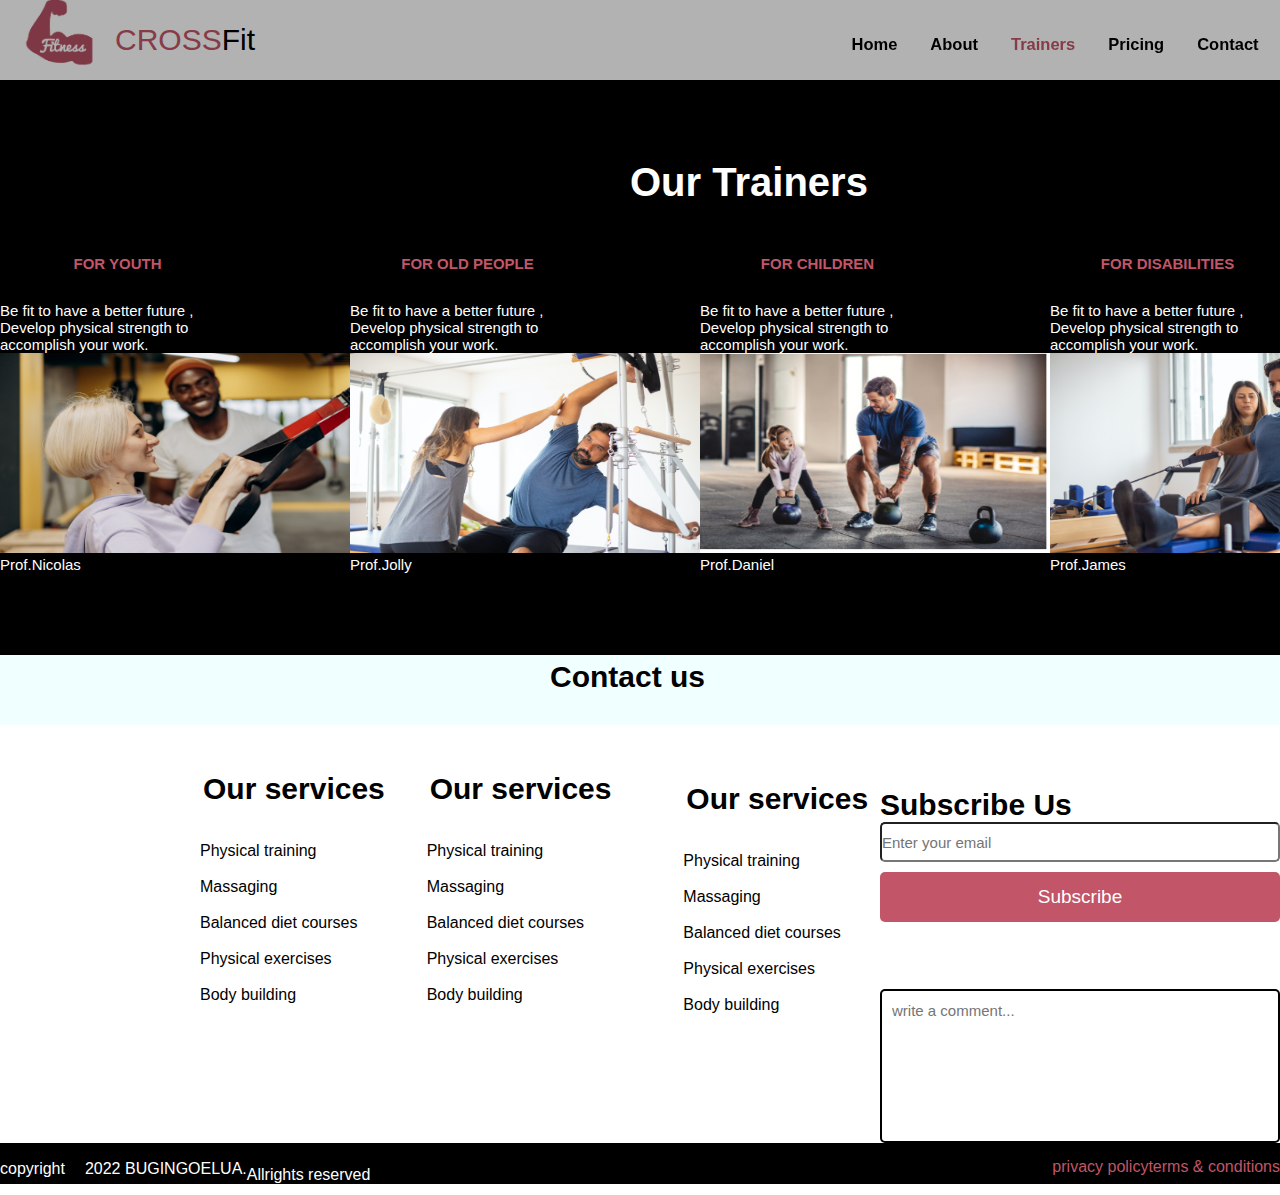
<file: trainers.html>
<!DOCTYPE html>
<html lang="en">
<head>
    <meta charset="UTF-8">
    <meta http-equiv="X-UA-Compatible" content="IE=edge">
    <meta name="viewport" content="width=device-width, initial-scale=1.0">
    <title>Document</title>
    <link rel="stylesheet" href="index.css">
</head>
<body>
    <div class="top" style="background-color: white;">
        <div class="logo">
            <img src="images/log_og.png" alt="" id="logo1">
            <div class="wrd1">CROSS</div>
        <div class="wrd2" style="color: black;">Fit</div>
        
        </div>
        <div class="bar">
            <ul type="none" style="color: black;" >
                <li><a href="index.html" style="color: black;text-decoration: none;">Home</a></li>
                <li><a href="about.html" id="link" style="color:black;text-decoration: none;" >About</a></li>
                
                <li style="color: black"><a href="trainers.html" style="color: rgb(194, 85, 104);text-decoration: none;">Trainers</a></li>
                <li style="color:rgb(194, 85, 104)"><a href="pricing.html" style="color:black;text-decoration: none;">Pricing</a></li>
                <li><a style="text-decoration: none; color: black;" href="#footer2">Contact</a></li>
            </ul>
        </div>
    </div>
    
    <section class="page4">
        <p> Our Trainers</p>
        <div class="main" id="main2">
          
        <div class="sub">
            <h1 class="head" id="head2">FOR YOUTH</h1>
            <div class="cont">Be fit to have a better future ,
                <br>
                Develop physical strength to 
                <br>
                accomplish your work.
        
            </div>
            <img src="images/youth.jpg" alt=""  height="200px" width="350px" id="img2">
            <div id="name">Prof.Nicolas</div>
        </div>
        <div class="sub">
            <h1 class="head" id="head2">FOR OLD PEOPLE</h1>
            <div class="cont">Be fit to have a better future ,
                <br>
                Develop physical strength to 
                <br>
                accomplish your work.
                
        
            </div >
            <img src="images/old.jpg" alt=""  height="200px" width="350px" id="img2">
            <div id="name">Prof.Jolly</div>
        </div>
        <div class="sub">
            <h1 class="head" id="head2">FOR CHILDREN</h1>
            <div class="cont">Be fit to have a better future ,
                <br>
                Develop physical strength to 
                <br>
                accomplish your work.
        
            </div>
            <img src="images/young.png" alt=""  height="200px" width="350px" id="img2">
            <div id="name">Prof.Daniel</div>
        </div>
        <div class="sub">
            <h1 class="head" id="head2">FOR DISABILITIES</h1>
            <div class="cont">Be fit to have a better future ,
                <br>
                Develop physical strength to 
                <br>
                accomplish your work.
        
            </div>
            <img src="images/disability.jpg" alt=""  height="200px" width="350px" id="img2">
            <div id="name">Prof.James</div>
        </div>
        </div>
    </section> 
    <section class="footer" id="footer2">

        <div class="logo" id="topfoot">
            
        <p class="contact">Contact us <i class="fa-solid fa-arrow-right"></i></p>
        <div class="fti">
            <i class="fab fa-facebook-f" id="fc"></i>
            <i class="fa-brands fa-twitter-square"  id="fc"></i>
            <i class="fa-brands fa-instagram-square" id="fc"></i>
            <i class="fa-brands fa-linkedin" id="fc"></i>
            <i class="fa-brands fa-youtube-square" id="fc"></i>
            <i class="fa-solid fa-phone" id="phone"></i>
            <br>

           <a href="signup.html"> <button id="signup">Signup</button></a>
        </div>
        </div>

        <div class="bottom">
            <div class="text">
                <p class="h3">Our services</p>
                <br><br>
                <div>Physical training</div>
                <br>
                <div>Massaging</div>
                <br>
                <div>Balanced diet courses</div>
                <br>
                <div>Physical exercises</div>
                <br>
                <div>Body building</div>
                
            </div>
            <div class="text" id="text2">
                <p class="h3">Our services</p>
                <br><br>
                <div>Physical training</div>
                <br>
                <div>Massaging</div>
                <br>
                <div>Balanced diet courses</div>
                <br>
                <div>Physical exercises</div>
                <br>
                <div>Body building</div>
                
            </div>
            <div class="text" id="text3">
                <p class="h3">Our services</p>
                <br><br>
                <div>Physical training</div>
                <br>
                <div>Massaging</div>
                <br>
                <div>Balanced diet courses</div>
                <br>
                <div>Physical exercises</div>
                <br>
                <div>Body building</div>
                
            </div>
            
            <div class="left">
                <h4 id="h4">Subscribe Us</h4>
                <input type="text" placeholder="Enter your email" id="email">
                <br>
                <a href="./signup.html"><button id="left">Subscribe</button></a>
                <input type="text" id="btm" placeholder="write a comment...">
            </div>
        </div>
        <div class="last">
            <div class="copy">
                <div class="un">copyright<i class="fa-solid fa-copyright"></i>2022 BUGINGOELUA.</div>
                <div class="deux">Allrights reserved</div>
            </div>
            <div class="privacy">
                <div>privacy policy</div>
                <div>terms & conditions</div>
        </div>

        </div>
</section>
</body>
</html>
</file>
<file: index.css>
* {
  margin: 0;
  padding: 0;
  font-family: sans-serif;
  box-sizing: border-box;
  scroll-behavior: smooth;
}
body{
  background-color: black;
}

#link {
  text-decoration: none;
  color: white;
}
#link:hover {
  color: rgb(194, 85, 104);
}
button#started {
  height: 70px;
  width: 145px;
}
button#started:hover a{
text-decoration: none;
}
#logo1 {
  width: 200px;
  height: 200px;
  top: 0;
  transform: translate(0, -90px);
}
.icons {
    position: absolute;
    bottom: 5%;
    right: 49%;
}
.page1{ 
background: 50% 50% url('images/girl.jpg') no-repeat;
  background-size: cover;
  background-position: center;
  opacity:0.8;

  /* background:url("page.jpg"); */
  height: 100vh;
  width: 100%;
  animation-name: example;
  animation-duration: 4s;  
  animation-delay: 2s;
  animation-fill-mode: both;
 
}
@keyframes example{
  from{left:0px;background-image: url("images/fit.jpg");}
    to{left:200px; background-image: url("images/girl.jpg");}
  
}

.head {
  font-size: 90px;
  width: 9em;
}
.head:hover {
  color: white;
  border-bottom: 2px solid rgb(194, 85, 104);
  width: 9em;
  font-size: 20px;
}

ul {
  display: flex;
  color: white;
  font-size: 15px;
  font-weight: bold;
}
.logo {
  color: rgb(194, 85, 104);
  margin-top: 3px;
  font-size: 40px;
  margin-left: -60px;
  display: flex;
}
ul li {
  padding: 15px;
}
.top {
  display: flex;
  padding: 20px;
  background-color: black;
  position: sticky;
  top: 0;
  width: 100%;
  height: 80px;
  opacity: 0.7;
}
.wrd1 {
  margin-left: -45px;
  font-size: 0.75em;
}
.wrd2 {
  color: white;
  font-size: 0.75em;
}
.bar {
  margin-left: 600px;
  transform: scale(1.1);
}
ul li:hover {
  color: rgb(194, 85, 104);
  border-bottom: 0.5px solid rgb(194, 85, 104);
}
.sents {
  color: white;
  display: flex;
  flex-direction: column;
  align-items: center;
  height: 100%;
  justify-content: center;
}
.first {
  font-size: 40px;
  margin-bottom: 3%;
}
.second {
  font-size: 60px;
  font-weight: 600;
  color: rgb(124, 45, 58);
  margin-bottom: 3%;
}
.third {
  font-size: 20px;
  font-style: italic;
}
.fifth {
  margin-left: 2%;
}
.one {
  background-color: white;
  height: 10px;
  width: 10px;
  border-radius: 50%;
}
.two {
  background-color: rgb(182, 174, 174);
  height: 10px;
  width: 10px;
  border-radius: 50%;
  margin-left: 10px;
}
.icons {
  display: flex;
  margin-left: 600px;
  margin-top: 100px;
}
.side1 {
  background-color: rgb(194, 85, 104);
  height: 10px;
  width: 10px;
  border-radius: 50%;
  margin-left: 40px;
}
.side2 {
  background-color: rgb(194, 85, 104);
  height: 10px;
  width: 10px;
  border-radius: 50%;
  margin-left: 30px;
}
.third {
  font-size: 20px;
}
.btwn {
  margin-left: 15px;
  transform: translate(30px, 0);
}
.main {
  background-color: white;
  height: 200px;
  width: 100%;
  display: flex;
}
.sub {
  background-color: black;
  color: white;
  height: 400px;
  width: 600px;
  font-size: 15px;
  position: relative;
}
.head {
  color: rgb(194, 85, 104);
  /* margin-top: 10px; */
  font-size: 15px;
}
.cont {
  margin-top: 30px;
}
svg {
  height: 50px;
  width: 50px;
  color: white;
    position: absolute;
    top: 50%;
    right: 5%;
}

div.flexbox {
  display: flex;
  justify-content: space-around;
  align-items: center;
}

img:hover {
  transform: scale(1.1);
  transition: all 0.3s ease;
  opacity: 1;
}

.page3 {
  margin-top: 200px;
  display: flex;
}
video {
  width: 40%;
  border-radius: 2px;
  border: 2px solid rgb(194, 85, 104) ;
  margin-left: 90px;
  
}
video:hover {
  transform: scale(1.1);
  transition: all 0.3s ease;
  opacity: 1;
}

button {
  background-color: rgb(194, 85, 104);
  color: rgba(255, 255, 255, 0.9);
  font-size: 19px;
  height: 7%;
  width: 16%;
  border-radius: 10px;
  border: none;
  cursor: pointer;
}
button #started a:hover{
color: black;
background-color: white;
}

button:hover  {
  background-color: white;
  color: rgb(194, 85, 104);
}
h1 {
  text-align: center;
  margin-left: 50px;
}
p {
  margin-left: 700px;
  font-weight: bold;
  color: white;
  font-size: 40px;
  margin-top: 80px;
  margin-left: 630px;
}
.page4 {
  background-color: black;
}
#img2:hover {
  opacity: 0.5;

}
#main2 {
  margin-top: 50px;
}

svg:hover{
    cursor: pointer;
}
ul li a:hover{
  color:rgb(194, 85, 104) ;
}
.hvr{
  margin: auto;
  height: 40px;
  width: 100%;
  text-align: center;
  position: absolute;
  left: 45%;
}
.hvr span{
  
  text-align: center;
}

hr{
  color:rgb(194, 85, 104) ;
}
.footer{
  background-color: white;
  height: 550px;
}

.firstf{
  padding :10px;
}
#topfoot{
  padding: 10px;
  background-color: azure;
  height: 80px;
  margin-left: -90px;
}
.contact{
  color: black;
  margin-top: 5px;
  margin-right: 100px;
  font-size: 30px;
}


.fti{
  display: flex;
  
}
.bottom{
  display: flex;
  justify-content: center;
margin-top: -73px;
align-items: flex-start;
}
.text{
  display: block;
  justify-content: space-between;
width: 700px;
margin-left: 200px;
margin-top: 140px;

}
.left{
  display: block;
margin-top: 136px;

}
#left{
  width: 400px;
  background-color:rgb(194, 85, 104) ; ;
  color: white ;
  border-radius: 5px;
  height: 50px;
  text-align: center;
  margin-bottom: 80px;
  border: none;
  margin-top: 10px;
}
hr{
  margin-top: -130px;
}
#email{
  width: 400px;
  height: 40px;
  font-size: 15px;
  border-radius:5px ;
}
.h3{
  color: black;
  font-size: 30px;
  margin-left: 3px;
  margin-top: -20px;
  border-bottom: 2px black;
}
#h4{
  font-size:30px ;
}
i{
  padding: 10px;
  font-size: 20px;
}
#email:hover{
  background-color: black;
  color: white;
}
#left:hover{
  background-color: black;
  color: white;
}
#btm{
  padding: 20px 20px 130px 10px;
  background-color: white;
  color: rgb(194, 85, 104) ;
  border-radius: 5px;
  height: 0px;
  width: 100%;
  text-align: left;
  
  border: 2px solid black;
  font-size: 15px;
  margin-top: -60px;
}

#front{
  font-size: 30px;
}
.last{
  display: flex;
  color:black;
  justify-content: space-between;
  background-color: black;
}
.copy{
  display: flex;
  margin-top: 13px;
  color: white;
}
.privacy{
  display: flex;
  color: rgb(194, 85, 104) ;;
  margin-top: 15px;
}
.deux{
  margin-top: 10px;
}
#text2{
  margin-left: 30px;
  
}
#text3{
  margin-left: 60px;
  margin-top: 150px;
}
#signup{
  
  padding: 10px 5px 30px ;
  background-color:rgb(194, 85, 104) ;;
  color: white ;
  border-radius: 4px;
  height: 30px;
  border: none;
  width: 200px;
  text-align: center;
  margin-bottom: 80px;
  border: none;
  margin-top: 0.5px;
margin-left: -160vh; 
}
#signup:hover{
  background-color: black;
  color: white;
  
}
#phone{
  margin-left: 100px;
}
#footer2{
  margin-top: 190px;
}
#fc{
  color: rgb(194, 85, 104);
}

.container {
  position: relative;
  width: 50%;
}
.image {
  display: block;
  width: 350px;
  height:200px;
}

.overlay {
  position: absolute;
  bottom: 0;
  left: 0;
  right: 0;
  background-color:  white;
  
  overflow: hidden;
  width: 100%;
  height: auto;
  transition: .5s ease;

}

.container:hover .overlay {
  height: 200px;
  width: 400px;
  background-color: transparent;
  
}

.txt {
  white-space: nowrap; 
  color:   white;
  font-size: 20px;
  position: absolute;
  overflow: hidden;
  top: 50%;
  left: 50%;
  transform: translate(-50%, -50%);
  -ms-transform: translate(-50%, -50%);
  

}
#name{
  color: white;
}

ul{
  list-style-type: none;
}
</file>
